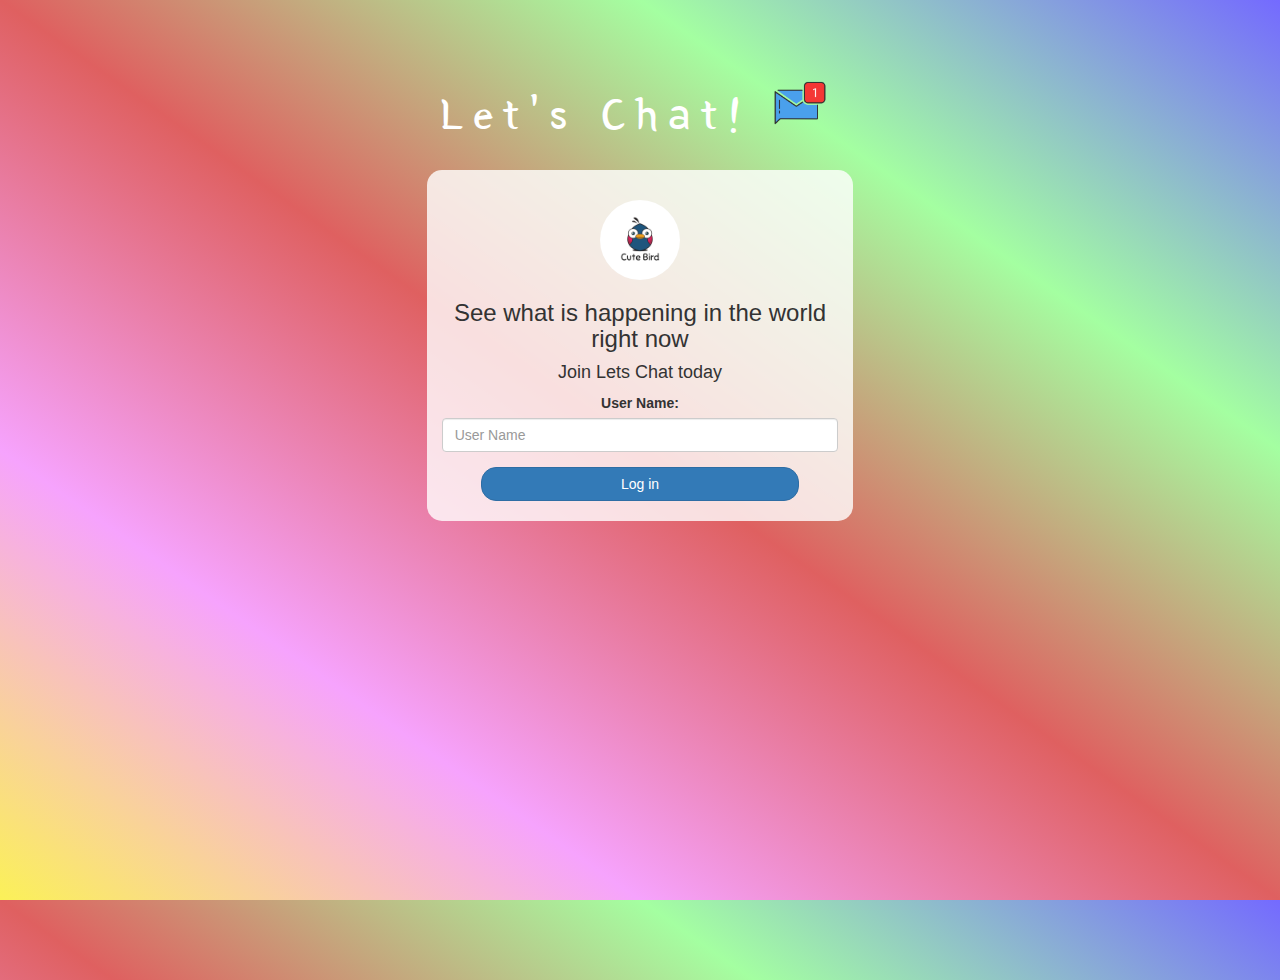
<file: index.html>
<!DOCTYPE html>
<html>
<head>
	<title>Let's Chat!</title>
<link href="https://fonts.googleapis.com/css?family=Yeon+Sung&display=swap" rel="stylesheet"><meta name="viewport" content="width=device-width, initial-scale=1">

<link rel="stylesheet" href="https://maxcdn.bootstrapcdn.com/bootstrap/3.4.0/css/bootstrap.min.css">
<script src="https://ajax.googleapis.com/ajax/libs/jquery/3.4.1/jquery.min.js"></script>
<script src="https://maxcdn.bootstrapcdn.com/bootstrap/3.4.0/js/bootstrap.min.js"></script>

<link rel="stylesheet" type="text/css" href="style.css">
<script src="kwitter.js"></script>
</head>
<body>
<center>
	<h1 class="header">	
		Let's Chat!	<sup>
	<img src="m2.png">
	</sup>
</h1>
	<div class="col-lg-4 col-md-6 col-sm-6 col-xs-11 login_div">
	<img src="logo.png" class="logo">
		<h3 >See what is happening in the world right now</h3>
		<h4 >Join Lets Chat today</h4>
		<div class="form-group">
		  <label >User Name:</label>
<input type="text" id="user_name" class="form-control" placeholder="User Name">
		</div>
		<button id="login_button" class="btn btn-primary" onclick="addUser()">Log in</button>
		<br><br>
	</div>
</center>
</body>
</html>
</file>
<file: style.css>
html, body
{
  height: 100%;
  margin: 0;
}

body
{
background-image: linear-gradient(to right top, #fbf158, #f6a3fd, #df6060, #a4ffa1, #746aff);
}

.header
{
	color: rgb(255, 255, 255);font-family: 'Yeon Sung';font-size: 45px;letter-spacing: 10px;margin-top: 80px;
}
.header img
{
	width: 80px;margin-left: -15px;
}

.login_div
{
	background: rgba(255,255,255,0.8);float: none;border-radius: 15px;
}

.logo
{
	width: 80px;margin-top: 30px;border-radius: 40px;
}

#login_button
{
	width: 80%;border-radius: 15px;
}

.room_name
{
	cursor: pointer;
	font-size: 20px;
}


#logout
{
	font-size: 20px; float: right;
}


#output
{
	padding: 10px; width:80%;background: rgba(255,255,255,0.8);border-radius: 15px;
}

.input_div_room_page
{
	width: 80%;
}

.input_div label
{
	color: white;font-size: 20px;
}


.input_div_message_page
{
	position: fixed;bottom: 0px;width: 100%;background: rgba(255,255,255,0.8);
}
.input_div_message_page label
{
	color: black;
}
.input_div_message_page #msg
{
	width: 80%;
}
.input_div_message_page button
{
	margin-top: 15px;
	width: 50%; 
}
.color_white
{
	color: white
}

.user_tick
{
	width:20px;
}
.message_h4
{
	padding-left:5px;color:grey;
}
</file>
